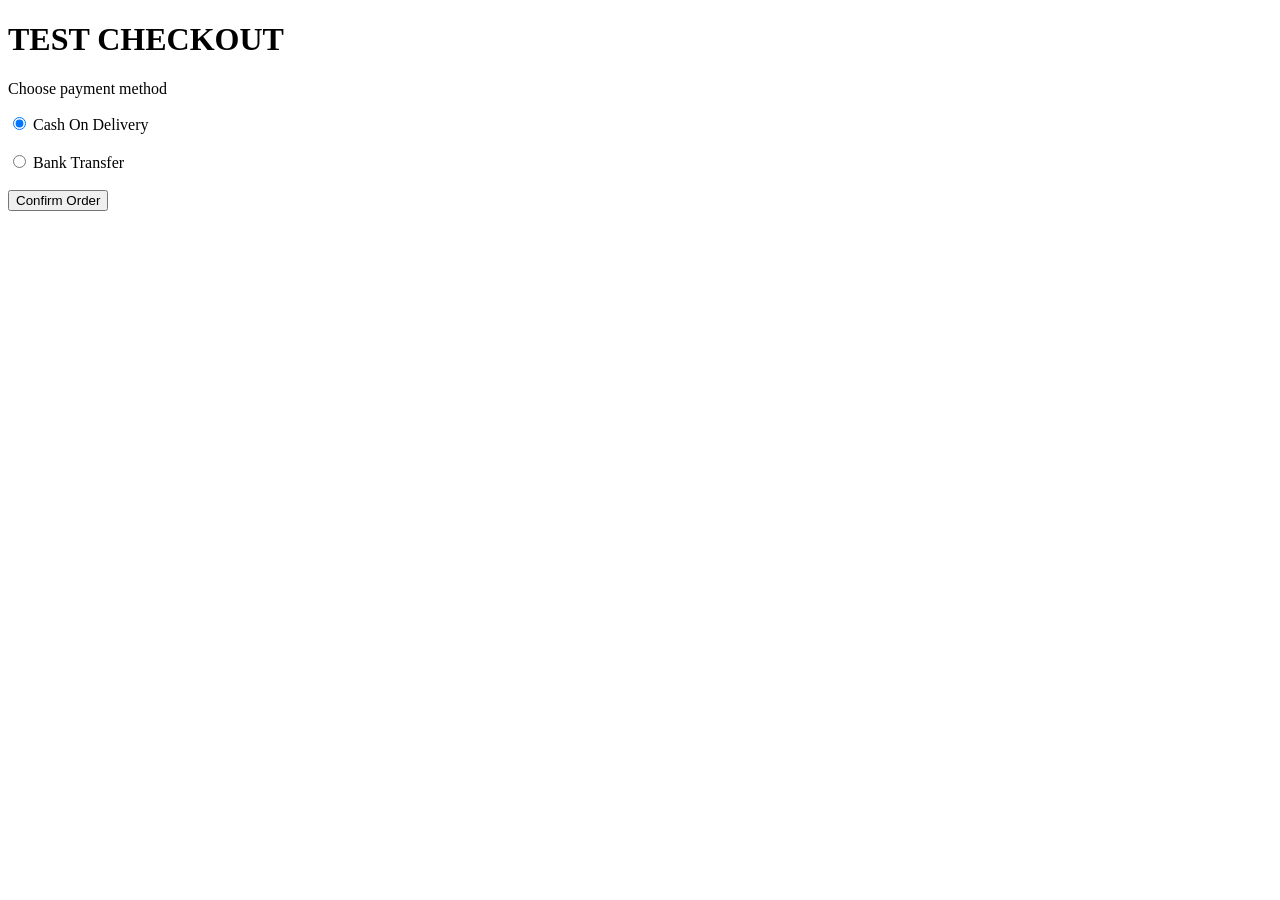
<file: checkout.html>
<!DOCTYPE html>
<html>
<head>
<title>Checkout</title>
</head>

<body>

<h1>TEST CHECKOUT</h1>

<form method="POST">

<p>Choose payment method</p>

<label>
<input type="radio" name="payment" value="COD" checked>
Cash On Delivery
</label>

<br><br>

<label>
<input type="radio" name="payment" value="Bank">
Bank Transfer
</label>

<br><br>

<button type="submit">Confirm Order</button>

</form>

</body>
</html>
</file>
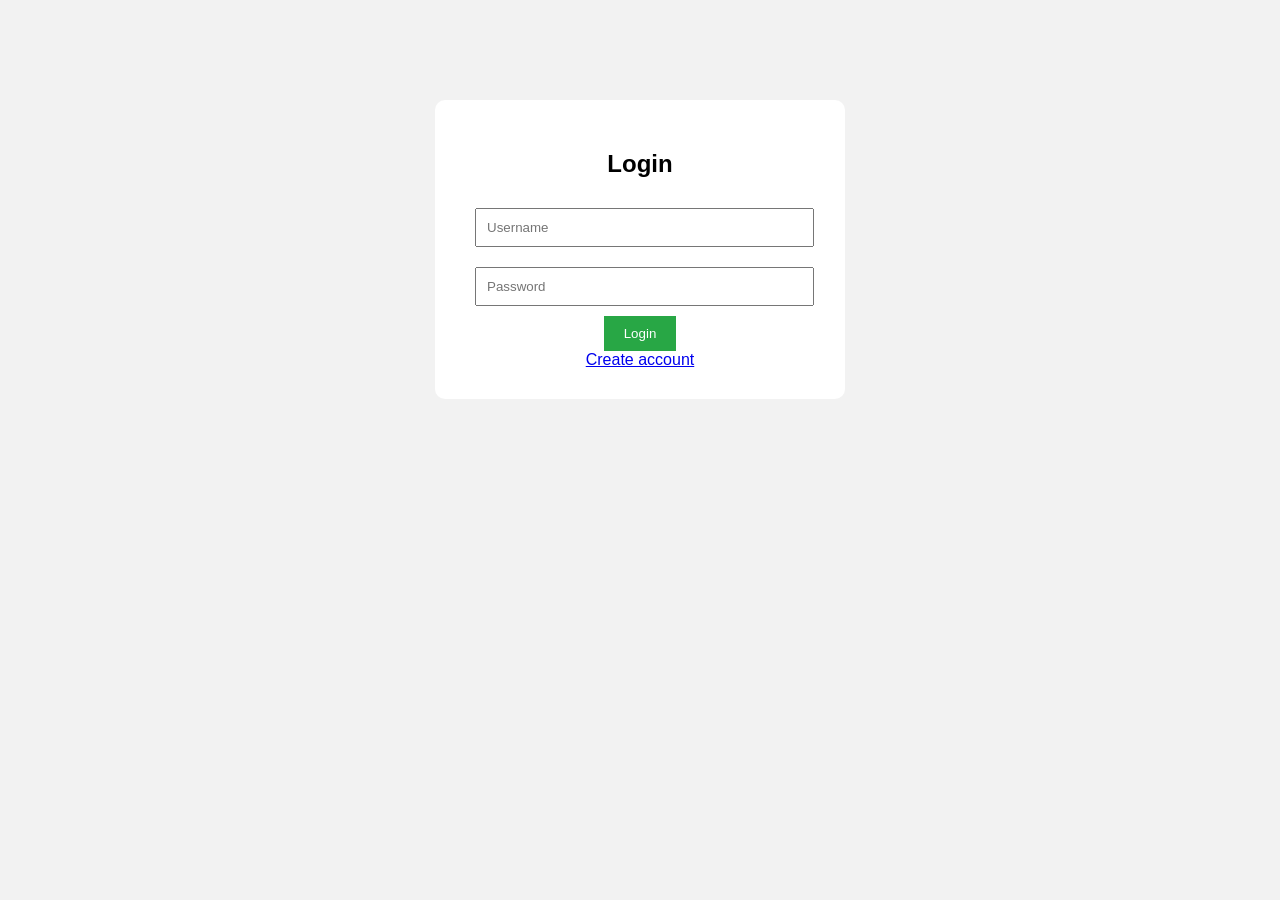
<file: login.html>
<!DOCTYPE html>
<html>
<head>

<title>Login</title>

<style>

body{
font-family:Arial;
background:#f2f2f2;
}

.box{
width:350px;
margin:100px auto;
background:white;
padding:30px;
border-radius:10px;
text-align:center;
}

input{
width:90%;
padding:10px;
margin:10px;
}

button{
padding:10px 20px;
background:#28a745;
color:white;
border:none;
}

</style>
</head>

<body>

<div class="box">

<h2>Login</h2>

<form method="POST">

<input name="username" placeholder="Username" required>

<input name="password" type="password" placeholder="Password" required>

<button>Login</button>

</form>

<a href="/register">Create account</a>

</div>

</body>
</html>
</file>
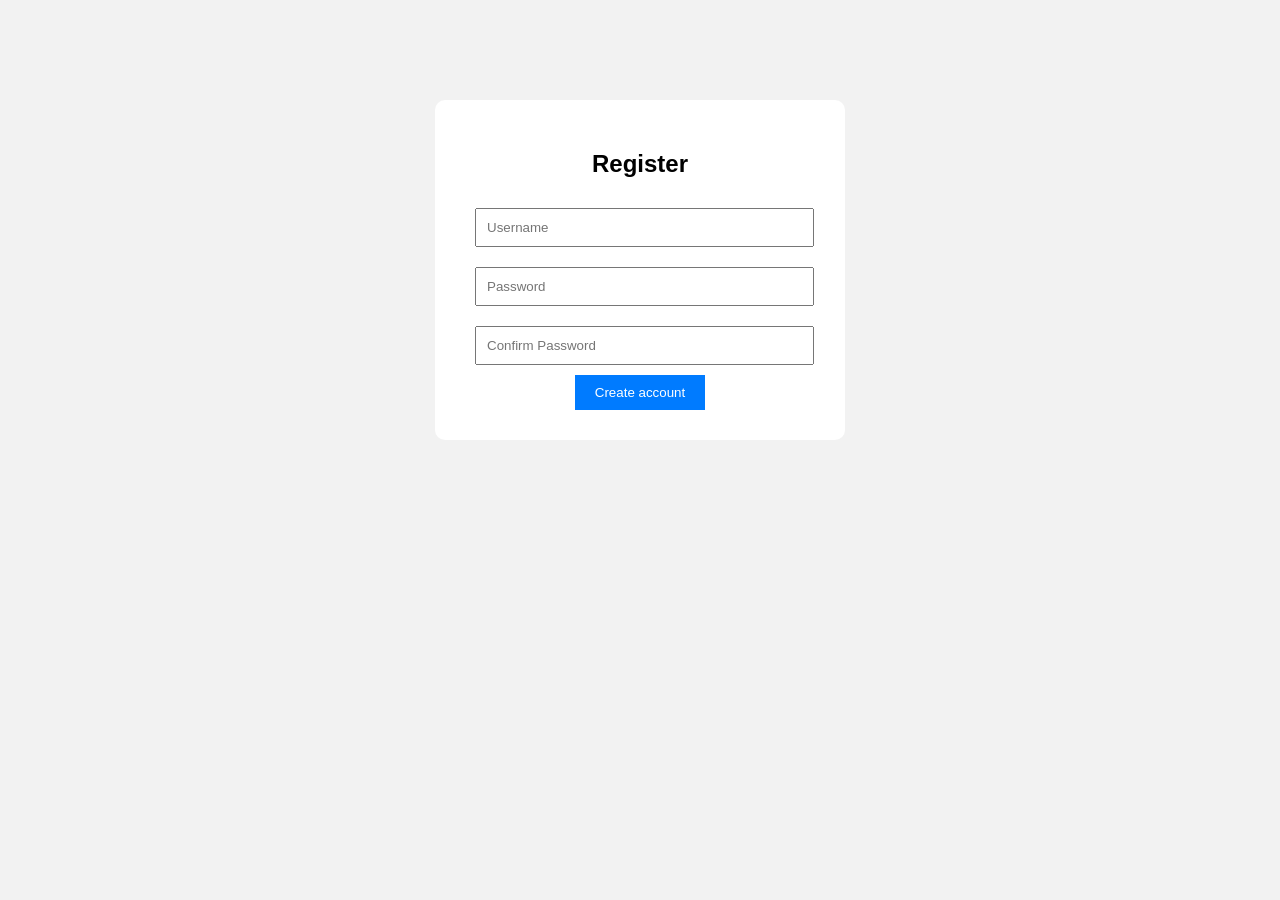
<file: register.html>
<!DOCTYPE html>
<html>
<head>

<title>Register</title>

<style>

body{
font-family:Arial;
background:#f2f2f2;
}

.box{
width:350px;
margin:100px auto;
background:white;
padding:30px;
border-radius:10px;
text-align:center;
}

input{
width:90%;
padding:10px;
margin:10px;
}

button{
padding:10px 20px;
background:#007bff;
color:white;
border:none;
}

</style>
</head>

<body>

<div class="box">

<h2>Register</h2>

<form method="POST">

<input name="username" placeholder="Username" required>

<input name="password" type="password" placeholder="Password" required>

<input name="confirm" type="password" placeholder="Confirm Password" required>

<button>Create account</button>

</form>

</div>

</body>
</html>
</file>
